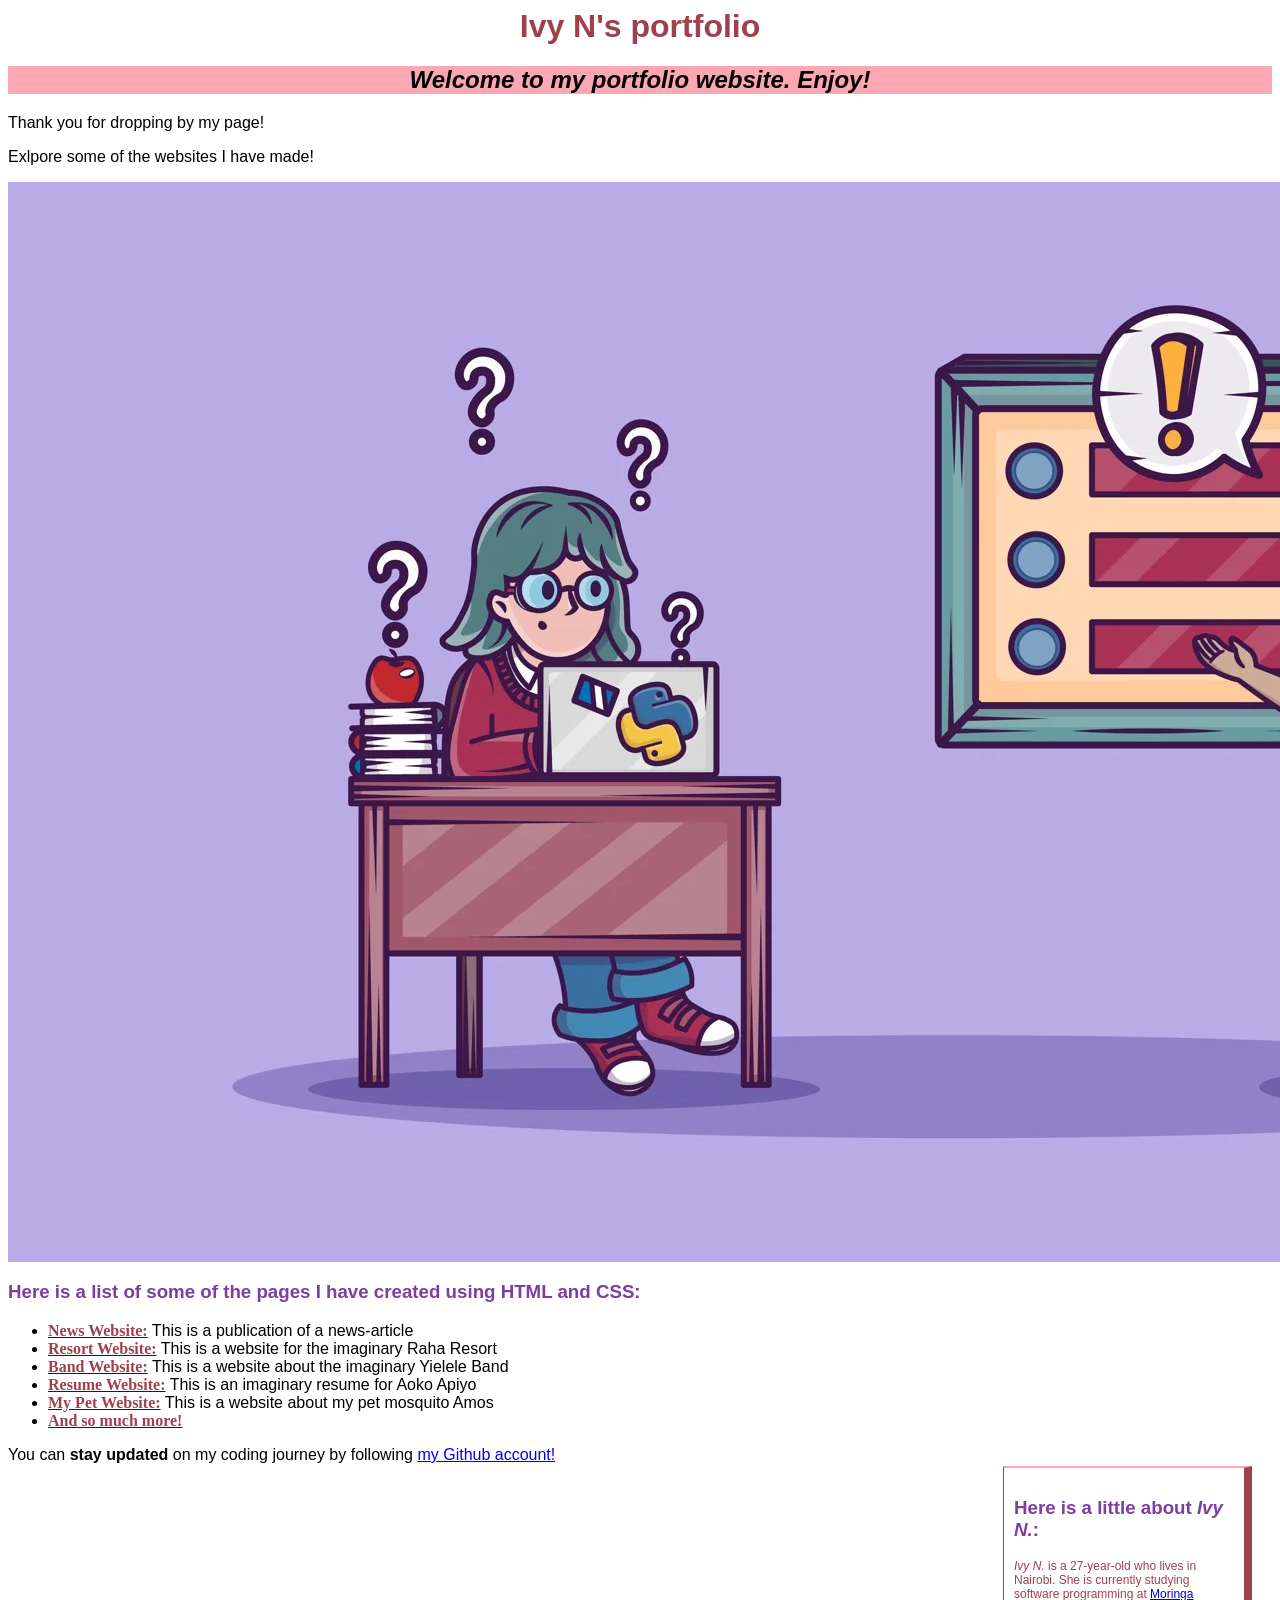
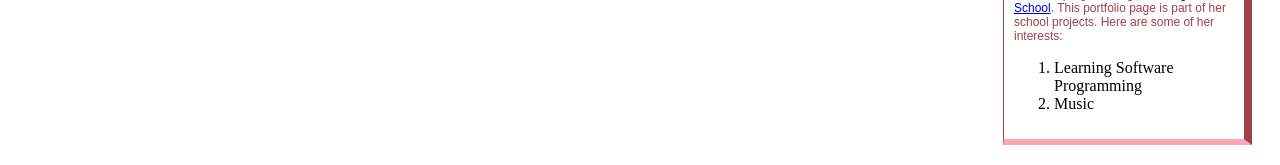
<file: index.html>
<DOCTYPE HTML-5>
  <HTML>
    <head>
      <link href=css/styles.css rel=stylesheet type=text/css>
      <title>My Portfolio</title>
    </head>

    <body>
      <h1>Ivy N's portfolio</h1>
      <h2>Welcome to my portfolio website. Enjoy!</h2>

      <p>Thank you for dropping by my page!</p>
      <p>Exlpore some of the websites I have made!</p>

      <img src=images/portfolio.jpg alt="This is a photo of a beginner">

      <h3>Here is a list of some of the pages I have created using HTML and CSS:</h3>
      <ul>
        <li><a href=https://github.com/Ivy-N/News-Website><span class=websitename>News Website:</span></a> This is a publication of a news-article</li>
        <li><a href=https://github.com/Ivy-N/Resortwebsite><span class=websitename>Resort Website:</span></a> This is a website for the imaginary Raha Resort</li>
        <li><a href=https://github.com/Ivy-N/Band-Website><span class=websitename>Band Website:</span></a> This is a website about the imaginary Yielele Band</li>
        <li><a href=https://github.com/Ivy-N/Resume-website><span class=websitename>Resume Website:</span></a> This is an imaginary resume for Aoko Apiyo</li>
        <li><a href=https://github.com/Ivy-N/mypetwebsite><span class=websitename>My Pet Website:</span></a> This is a website about my pet mosquito Amos</li>
        <li><a href=https://github.com/Ivy-N?tab=repositories><span class=websitename>And so much more!</span></a></li>
      </ul>

      <div class=author>
      <h3>Here is a little about <em>Ivy N.</em>:</h3>
      <p><em>Ivy N.</em> is a 27-year-old who lives in Nairobi. She is currently studying software programming at <a href=https://moringaschool.com/>Moringa School<a>. This portfolio page is part of her school projects. Here are some of her interests:</p>
      <ol>
        <li>Learning Software Programming</li>
        <li>Music</li>
      </ol>
    </div>

      <p>You can <strong>stay updated</strong> on my coding journey by following <a href=https://github.com/Ivy-N?tab=repositories>my Github account!</a></p>

    </body>
  </html>
</file>
